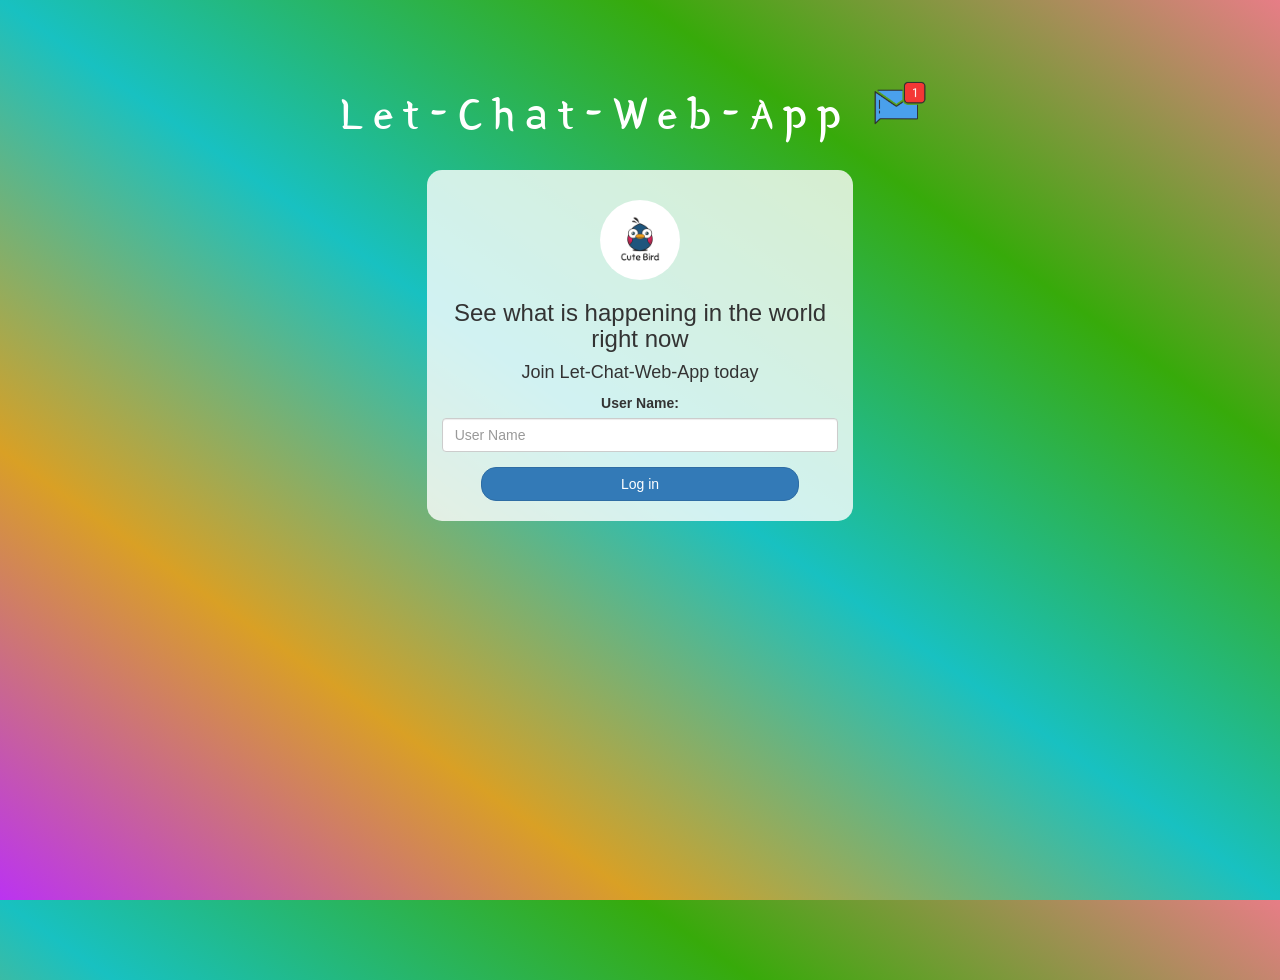
<file: index.html>
<!DOCTYPE html>
<html>
<head>
	<title>Let-Chat-Web-App</title>
<link href="https://fonts.googleapis.com/css?family=Yeon+Sung&display=swap" rel="stylesheet"><meta name="viewport" content="width=device-width, initial-scale=1">

<link rel="stylesheet" href="https://maxcdn.bootstrapcdn.com/bootstrap/3.4.0/css/bootstrap.min.css">
<script src="https://ajax.googleapis.com/ajax/libs/jquery/3.4.1/jquery.min.js"></script>
<script src="https://maxcdn.bootstrapcdn.com/bootstrap/3.4.0/js/bootstrap.min.js"></script>

<link rel="stylesheet" type="text/css" href="style.css">
<script src="web.js"></script>
</head>
<body>
<center>
	<h1 class="header">	
		Let-Chat-Web-App		<sup>
	<img src="m2.png">
	</sup>
</h1>
	<div class="col-lg-4 col-md-6 col-sm-6 col-xs-11 login_div">
	<img src="logo.png" class="logo">
		<h3 >See what is happening in the world right now</h3>
		<h4 >Join Let-Chat-Web-App today</h4>
		<div class="form-group">
		  <label >User Name:</label>
    <input type="text" id="user_name" class="form-control" placeholder="User Name">
		
    </div>
		<button id="login_button" class="btn btn-primary" onclick="addUser()">Log in</button>
		<br><br>
	</div>
</center>
</body>
</html>
</file>
<file: style.css>
html, body
{
  height: 100%;
  margin: 0;
}

body
{
background-image: linear-gradient(to right top, #bb33f1, #d9a025, #18c1c1, #37aa0a, #e77d86);
}

.header
{
	color: white;font-family: 'Yeon Sung';font-size: 45px;letter-spacing: 10px;margin-top: 80px;
}
.header img
{
	width: 80px;margin-left: -15px;
}

.login_div
{
	background: rgba(255,255,255,0.8);float: none;border-radius: 15px;
}

.logo
{
	width: 80px;margin-top: 30px;border-radius: 40px;
}

#login_button
{
	width: 80%;border-radius: 15px;
}

.room_name
{
	cursor: pointer;
	font-size: 20px;
}


#logout
{
	font-size: 20px; float: right;
}


#output
{
	padding: 10px; width:80%;background: rgba(255,255,255,0.8);border-radius: 15px;
}

.input_div_room_page
{
	width: 80%;
}

.input_div label
{
	color: white;font-size: 20px;
}


.input_div_message_page
{
	position: fixed;bottom: 0px;width: 100%;background: rgba(255,255,255,0.8);
}
.input_div_message_page label
{
	color: black;
}
.input_div_message_page #msg
{
	width: 80%;
}
.input_div_message_page button
{
	margin-top: 15px;
	width: 50%; 
}
.color_white
{
	color: white
}

.user_tick
{
	width:20px;
}
.message_h4
{
	padding-left:5px;color:grey;
}
</file>
